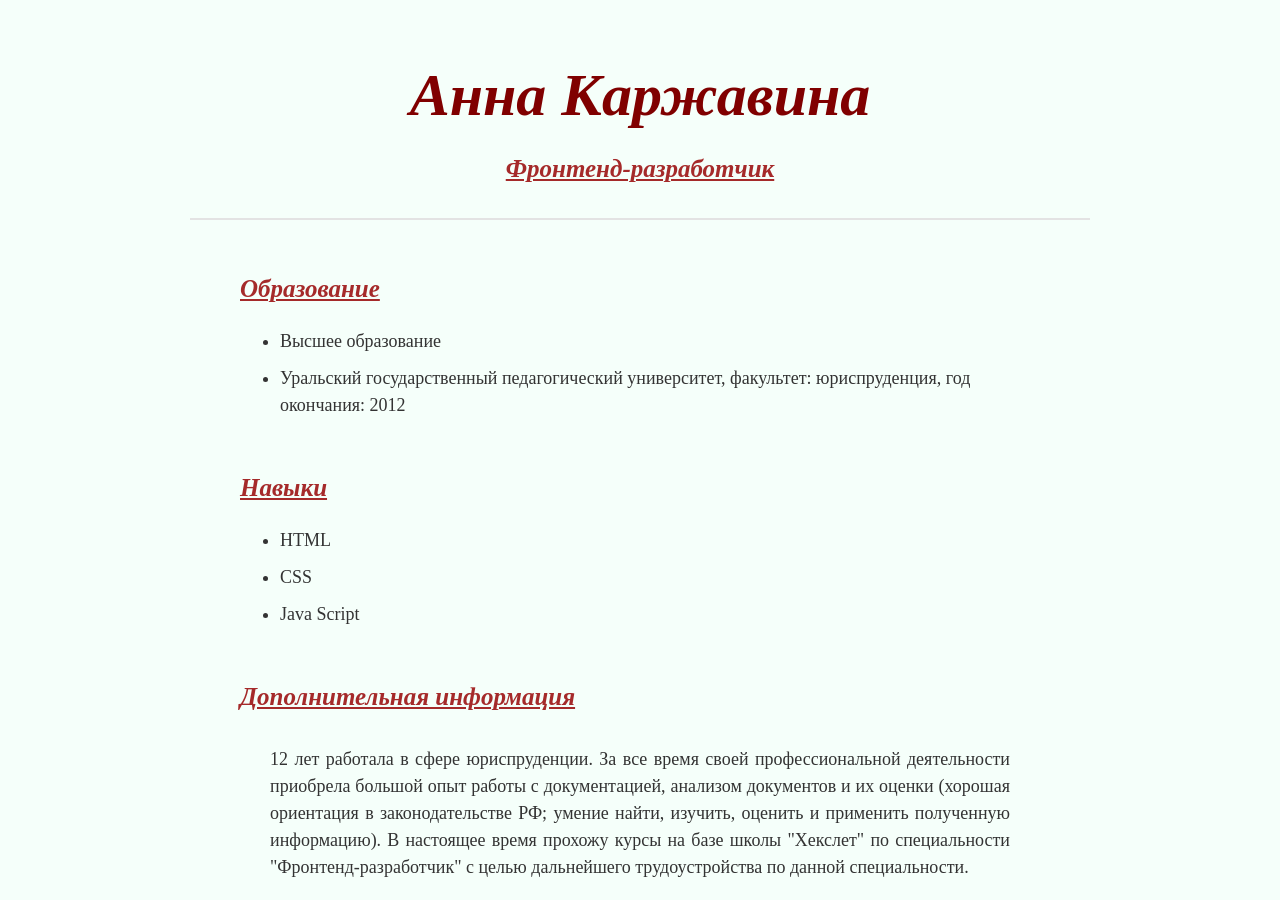
<file: index.html>
<!DOCTYPE html>
<html lang="ru">
  <head>
    <meta charset="UTF-8">
    <meta name="viewport" content="width=device-width, initial-scale=1.0">
    <link rel="stylesheet" href="style_frontend.css">
    <title>Резюме</title>
  </head>
  <body>
    <main>
      <h1>Анна Каржавина</h1>
      <h2>Фронтенд-разработчик</h2>
      <section>
        <h2>Образование</h2>
        <ul>
          <li>Высшее образование</li>
          <li>Уральский государственный педагогический университет, факультет: юриспруденция, год окончания: 2012</li>
        </ul>
      </section>
      <section>
        <h2>Навыки</h2>
          <ul>
            <li>HTML</li>
            <li>CSS</li>
            <li>Java Script</li>
            </ul>
      </section>
      <section>
        <h2>Дополнительная информация</h2>
        <p>12 лет работала в сфере юриспруденции. За все время своей профессиональной деятельности приобрела большой опыт работы с документацией, анализом документов и их оценки (хорошая ориентация в законодательстве РФ; умение найти, изучить, оценить и применить полученную информацию). В настоящее время прохожу курсы на базе школы "Хекслет" по специальности "Фронтенд-разработчик" с целью дальнейшего трудоустройства по данной специальности.</p>
      </section>
    </main>
  </body>
</html>
</file>
<file: style_frontend.css>
/* stylelint-disable declaration-block-no-redundant-longhand-properties */

body {
margin: 0;
font-size: 18px;
color:#333;
font-family: snell roundhand;
line-height: 1.5;
background: #F5FFFA;
}

h1 {
margin-top: 50px;
margin-bottom: 10px;
font-size: 60px;
text-align: center;
animation-duration: 3s;
animation-name: slidein;
font-style: oblique;
color: #800000;
}

h2 {
margin-top: 0;
padding-bottom: 30px;
font-size: 25px;
text-align: center;
font-style: italic;
border-bottom: 2px solid #e3e3e3;
color: #A52A2A;
text-decoration: underline;
}

main {
  width: 900px;
  margin: auto;
}

section {
  margin-top: 50px;
  margin-bottom: 0;
  margin-left: 0;
  margin-right: 20px;
  padding-left: 50px;
  padding-right: 50px;
  padding-top: 0;
  padding-bottom: 0;
}
section h2 {
  padding: 0;
  text-align: left;
  border: none;
  font-style: italic;
  color: #A52A2A;
}
li {
  margin-bottom: 10px;
}
p {
  text-align: justify;
  margin-top: 30px;
  margin-bottom: 0;
  margin-left: 0;
  margin-right: 10px;
  padding-left: 30px;
  padding-right: 0;
  padding-top: 0;
  padding-bottom: 0;
}
</file>
